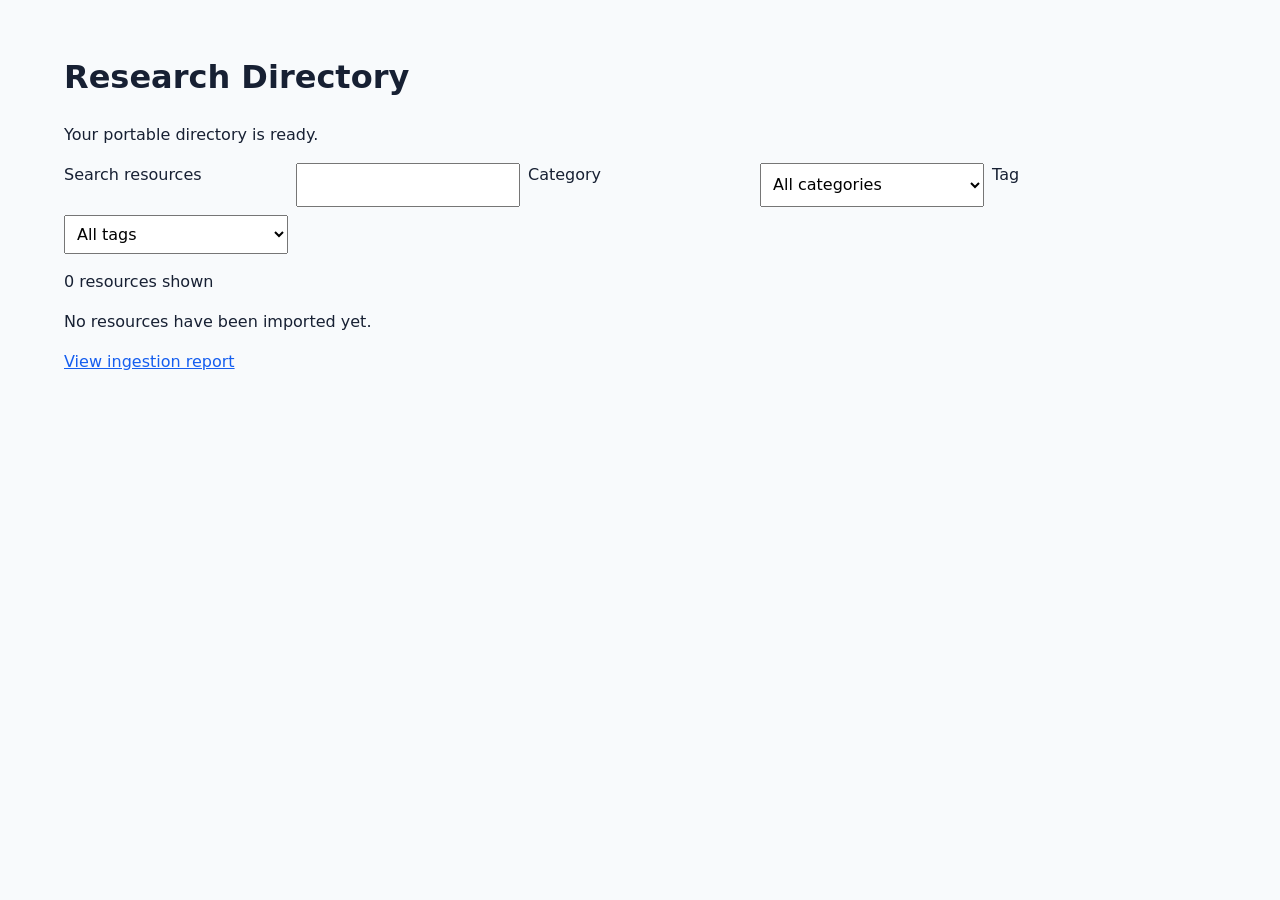
<file: output/index.html>
<!doctype html>
<html lang="en">
<head><meta charset="utf-8"><meta name="viewport" content="width=device-width, initial-scale=1"><title>Research Directory</title><link rel="stylesheet" href="assets/site.css"></head>
<body><main><h1>Research Directory</h1><p>Your portable directory is ready.</p>
<form role="search" class="filters"><label for="search">Search resources</label><input id="search" type="search" aria-label="Search resources" autocomplete="off"><label for="category">Category</label><select id="category"><option value="">All categories</option></select><label for="tag">Tag</label><select id="tag"><option value="">All tags</option></select></form>
<p id="result-count" aria-live="polite"></p><section aria-label="Resources"><p>No resources have been imported yet.</p></section><p><a href="reports/ingestion-report.html">View ingestion report</a></p></main><script src="assets/directory.js"></script></body></html>
</file>
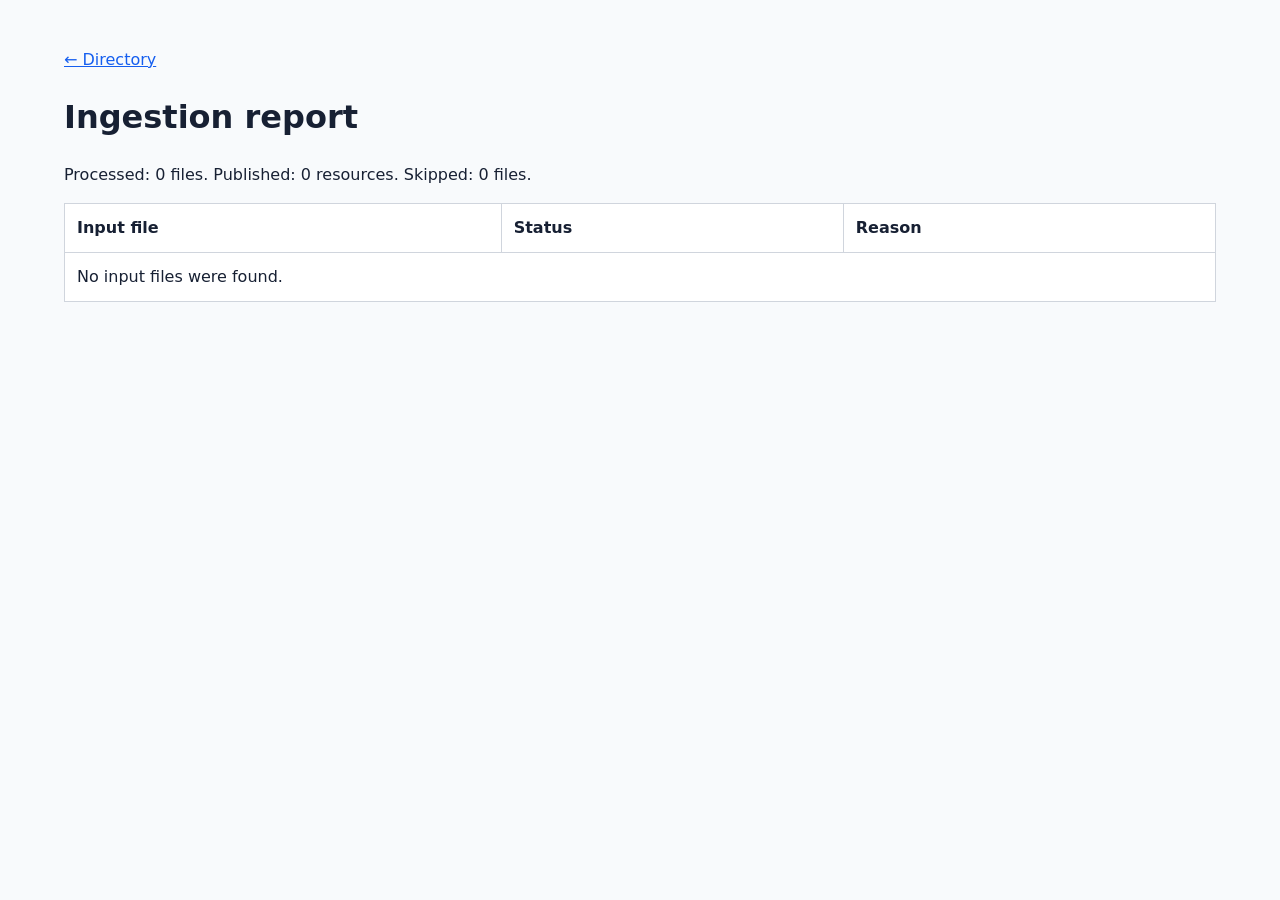
<file: output/reports/ingestion-report.html>
<!doctype html>
<html lang="en">
<head><meta charset="utf-8"><meta name="viewport" content="width=device-width, initial-scale=1"><title>Ingestion report</title><link rel="stylesheet" href="../assets/site.css"></head>
<body><main><p><a href="../index.html">← Directory</a></p><h1>Ingestion report</h1>
<p>Processed: 0 files. Published: 0 resources. Skipped: 0 files.</p>
<table><thead><tr><th>Input file</th><th>Status</th><th>Reason</th></tr></thead><tbody><tr><td colspan="3">No input files were found.</td></tr></tbody></table>
</main></body></html>
</file>
<file: output/assets/site.css>
body { background: #f8fafc; color: #172033; font-family: system-ui, sans-serif; line-height: 1.5; margin: 0; } main { margin: 0 auto; max-width: 72rem; padding: 2rem; } a { color: #155eef; } .filters { display: grid; gap: .5rem; grid-template-columns: repeat(auto-fit, minmax(12rem, 1fr)); } input, select { font: inherit; padding: .5rem; } .resource-card { background: white; border: 1px solid #d0d5dd; border-radius: .5rem; margin: 1rem 0; padding: 1rem; } .resource-card h2 { margin-top: 0; } .category, .source { color: #475467; } .tags { display: flex; flex-wrap: wrap; gap: .5rem; list-style: none; padding: 0; } .tags li { background: #e0eaff; border-radius: 1rem; padding: .125rem .5rem; } table { background: white; border-collapse: collapse; width: 100%; } th, td { border: 1px solid #d0d5dd; padding: .75rem; text-align: left; }
</file>
